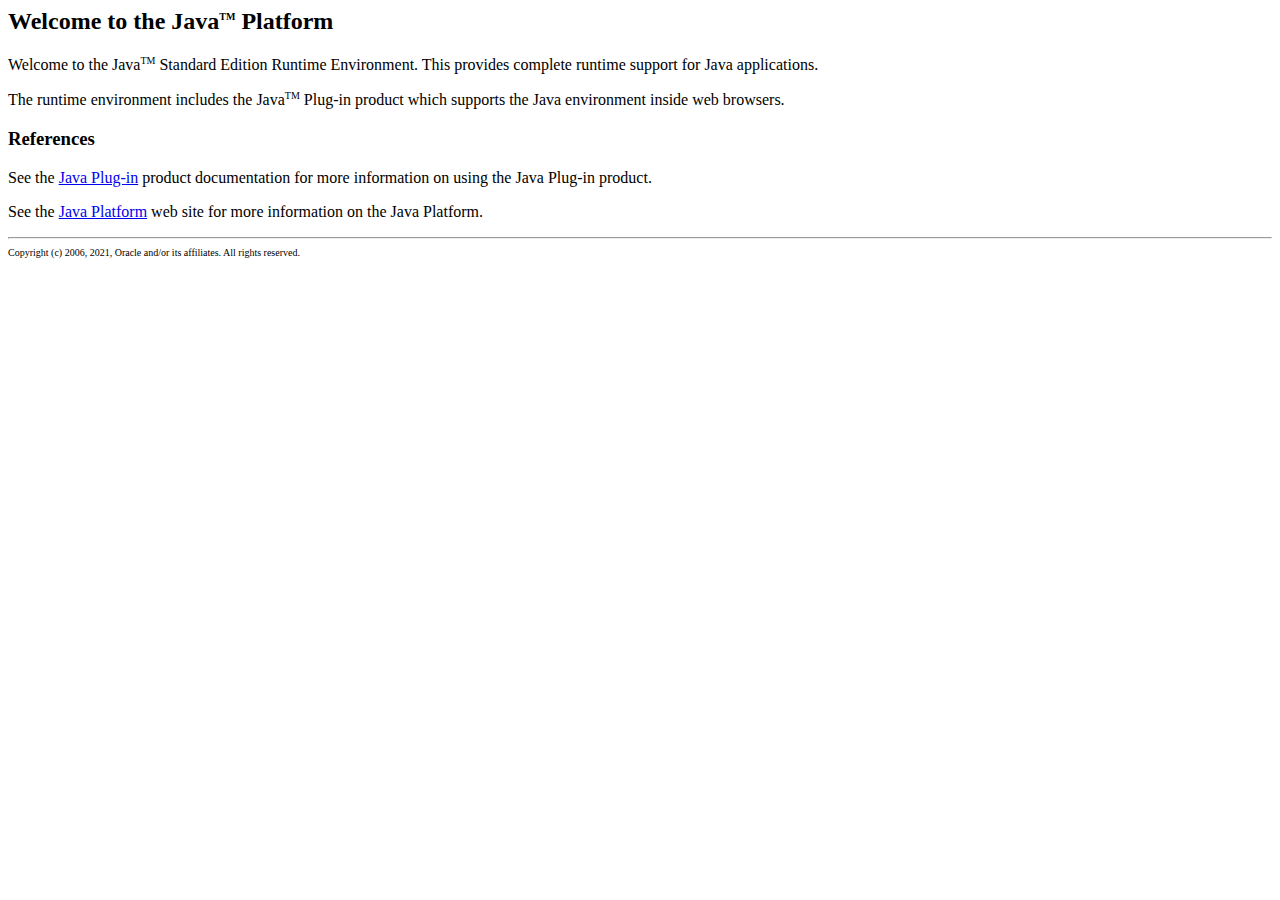
<file: java/Welcome.html>
<html>
<head>
<title>
Welcome to the Java(TM) Platform
</title>
</head>
<body>

<h2>Welcome to the Java<SUP><FONT SIZE=-2>TM</FONT></SUP> Platform</h2>
<p> Welcome to the Java<SUP><FONT SIZE=-2>TM</FONT></SUP> Standard Edition Runtime 
  Environment. This provides complete runtime support for Java applications. 
<p> The runtime environment includes the Java<SUP><FONT SIZE=-2>TM</FONT></SUP> 
  Plug-in product which supports the Java environment inside web browsers. 
<h3>References</h3>
<p>
See the <a href="http://download.oracle.com/javase/7/docs/technotes/guides/plugin/">Java Plug-in</a> product
documentation for more information on using the Java Plug-in product.
<p> See the <a href=
"http://www.oracle.com/technetwork/java/javase/overview/"
>Java Platform</a> web site for 
  more information on the Java Platform. 
<hr>
<font size="-2">
Copyright (c) 2006, 2021, Oracle and/or its affiliates. All rights reserved.
</font>
<p>
</body>
</html>
</file>
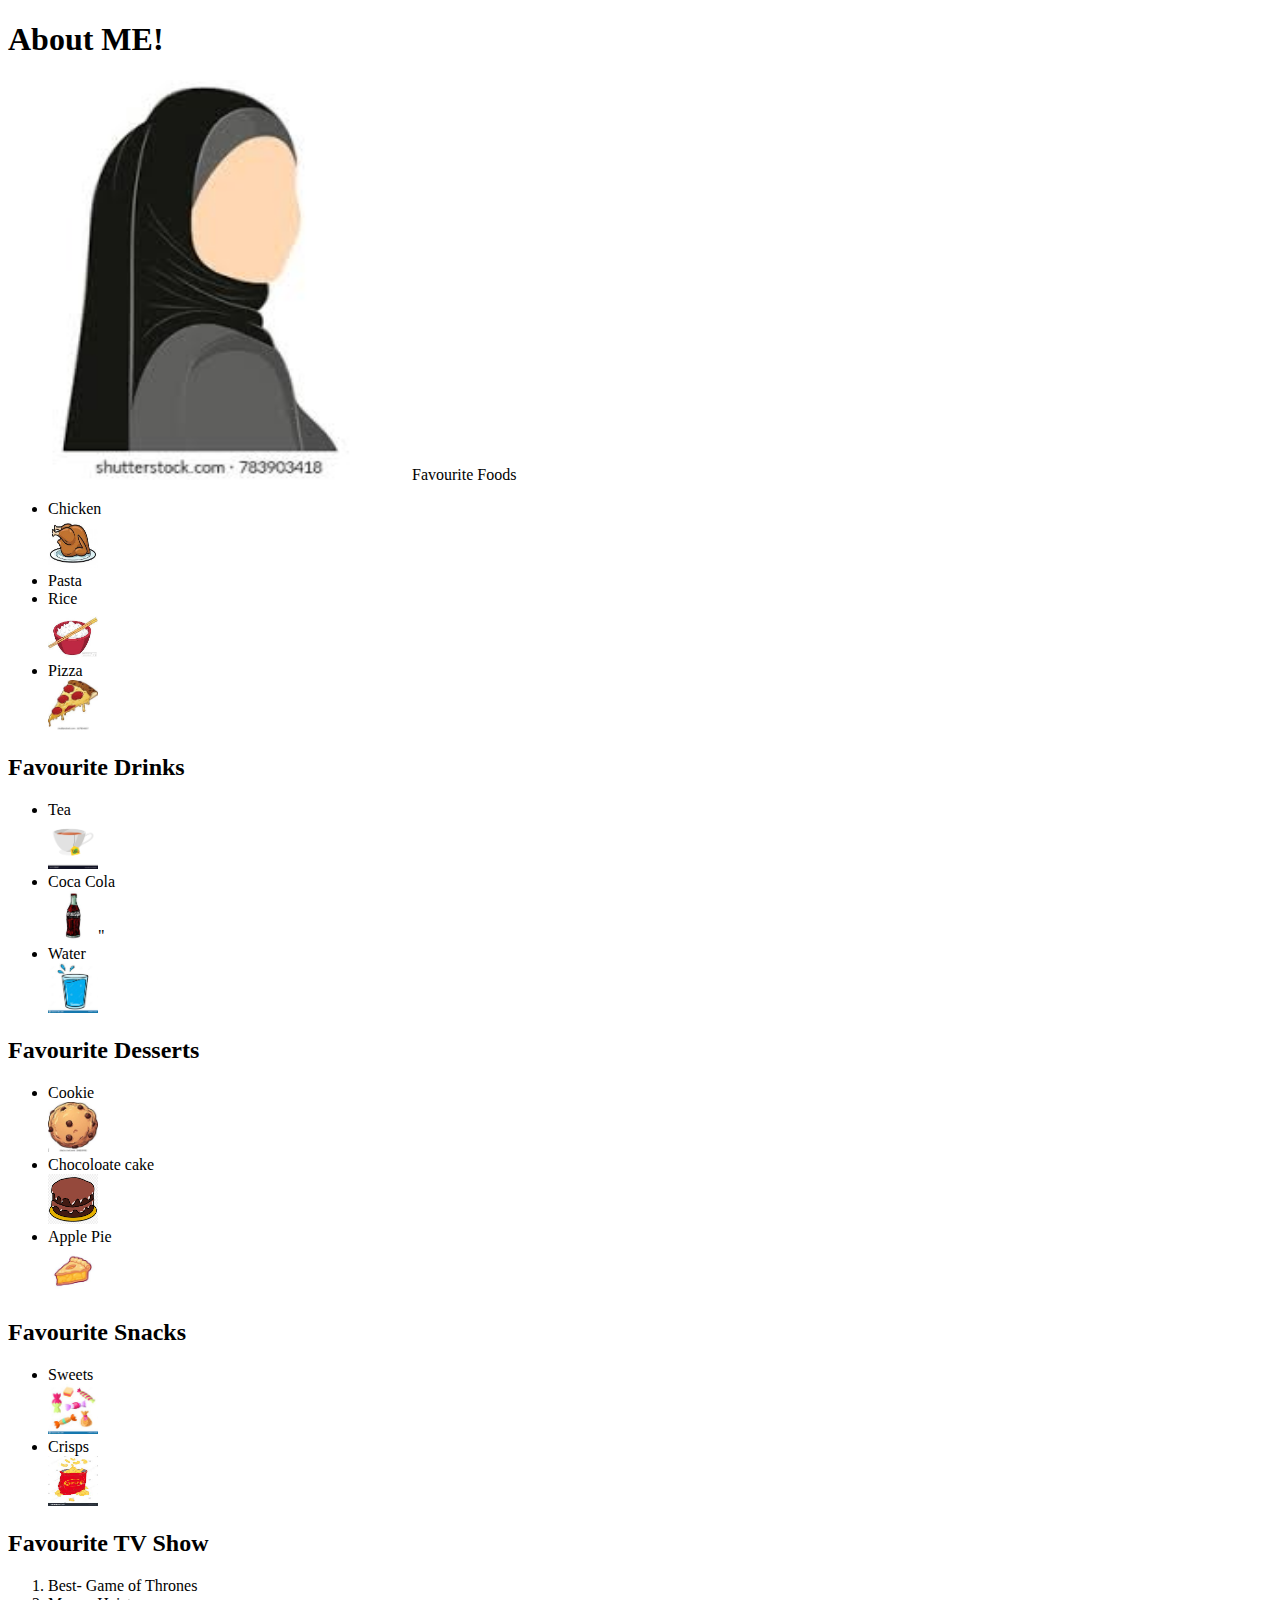
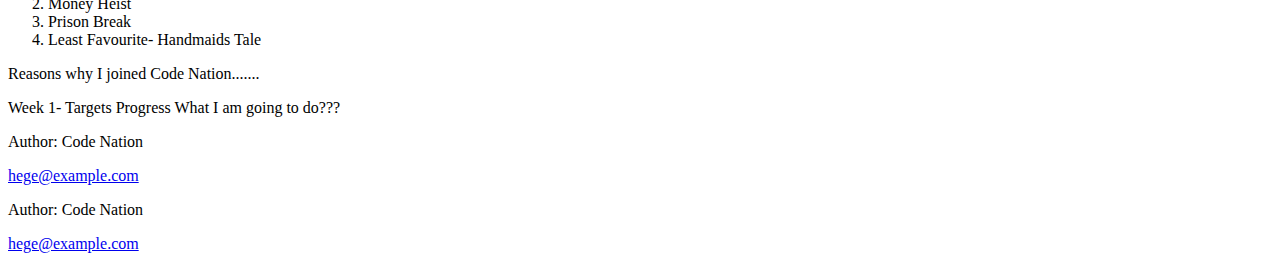
<file: week2/Activity1.html>
<!DOCTYPE html>
<html lang-"en" >
<head>

</head>
<body>
    <h1> About ME! </h1>
    <img src= "photo.jpg" height= "400px" width= "400px"

<h2> Favourite Foods </h2>

<ul> 
<li> Chicken </li> <img src= "chicken.jpg"
height= "50px" width= "50px"> 
<li> Pasta </li> <im"g src= "pasta.jpg"
height= "50px" width= "50px">
<li> Rice </li> <img src="rice.jpg"
height= "50px" width= "50px">
<li> Pizza </li> <img src= "pizza.jpg"
height= "50px" width= "50px">
</ul>

<div id> <h2> Favourite Drinks </div> </h2>

<ul>
<li> Tea </li> <img src= "tea.jpg"
height= "50px" width= "50px">
<li> Coca Cola </li> <img src= "cola.jpg"
height= "50px" width= "50px">"
<li> Water </li> <img src= "water.jpg"
height= "50px" width= "50px">
</ul>  

<div id= > <h2>Favourite Desserts </div> </h2>
<ul>
<li>Cookie</li> <img src="cookie.jpg"
height= "50px" width= "50px">
<li>Chocoloate cake</li> <img src= "cake.jpg"
height= "50px" width= "50px">
<li>Apple Pie</li> <img src="pie.jpg"
height= "50px" width= "50px">
</ul>

<div id=> <h2> Favourite Snacks </div> </h2>

<ul>
<li>Sweets </li> <img src= "sweets.jpg"
height= "50px" width= "50px">
<li>Crisps</li> <img src= "crisps.jpg"
height= "50px" width= "50px">
</ul> 

<div id= > <h2>Favourite TV Show <div> </h2>
<ol> 
<li> Best- Game of Thrones </li>
<li> Money Heist </li>
<li> Prison Break </li>
<li> Least Favourite- Handmaids Tale  </li>
</ol>
<p>
    Reasons why I joined Code Nation.......
</p>

Week 1- Targets
Progress
What I am going to do???

</body>
<p> <footer>
  <p>Author: Code Nation </p>
  <p><a href="https://wearecodenation.com/">hege@example.com</a></p>
</footer>
<footer>
    <p>Author: Code Nation </p>
    <p><a href="https://wearecodenation.com/">hege@example.com</a></p>
  </footer>

</p>

</html>
</file>
